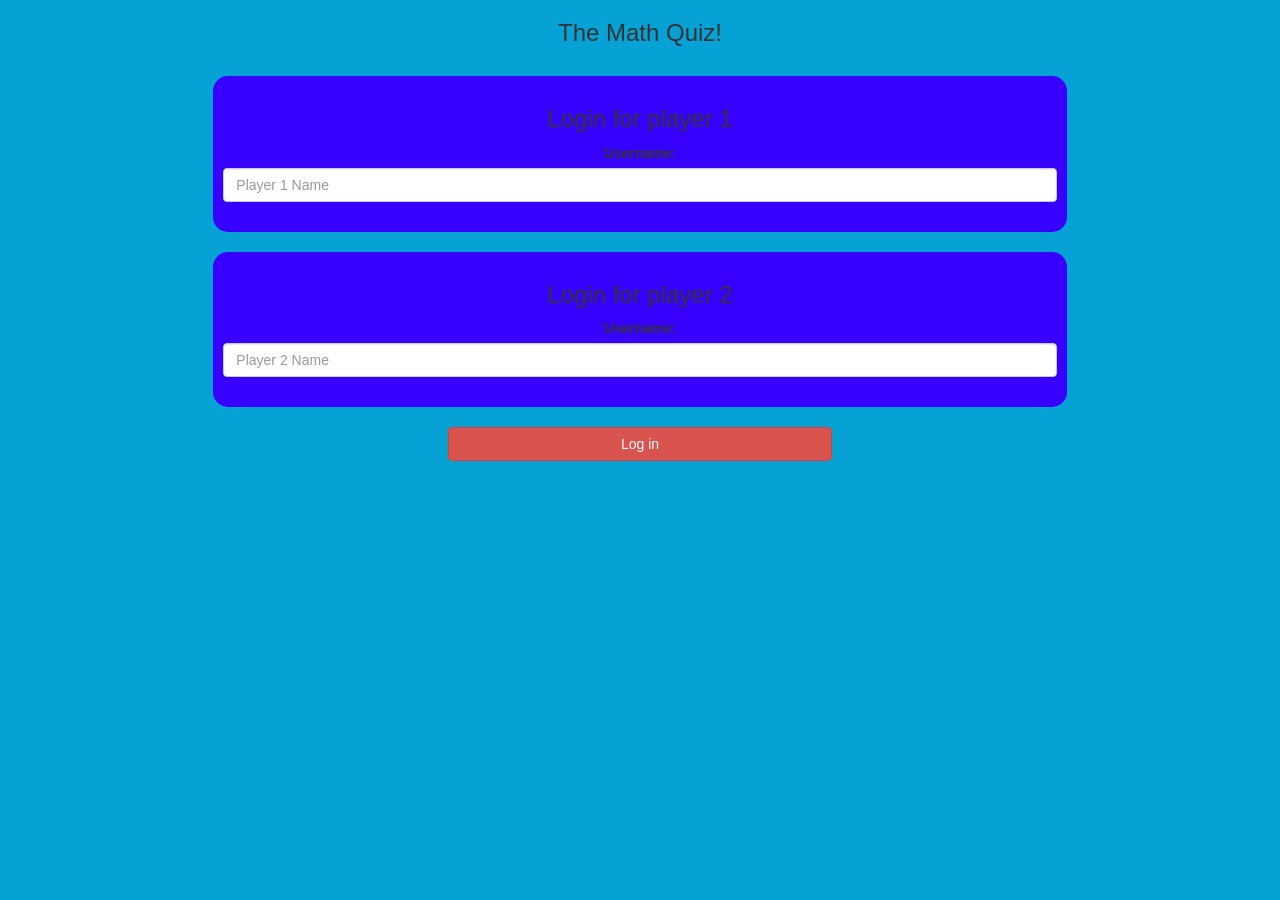
<file: index.html>
<html>
<html>
<head>
	<title>The Math Quiz!</title>

<meta name="viewport" content="width=device-width, initial-scale=1">
<link rel="stylesheet" href="https://maxcdn.bootstrapcdn.com/bootstrap/3.4.0/css/bootstrap.min.css">
<script src="https://ajax.googleapis.com/ajax/libs/jquery/3.4.1/jquery.min.js"></script>
<script src="https://maxcdn.bootstrapcdn.com/bootstrap/3.4.0/js/bootstrap.min.js"></script>

<link rel="stylesheet" type="text/css" href="game.css">

<script src="game_login.js"></script>
<script src="game_page.js"></script>

</head>
<body>

	<center>

		<h3>The Math Quiz!</h3>
			<br>
		<div class="col-ld-4 col-sm-8 cols.cs-11 login_div1">
			<h3>Login for player 1</h3>
			<label>Username:</label>
			<input type="text" id="player1_name_input" class="form-control" placeholder="Player 1 Name">
			<br>
		</div>

		<br>
		
		<div class="col-ld-4 col-sm-8 cols.cs-11 login_div2">
			<h3>Login for player 2</h3>
			<label>Username:</label>
			<input type="text" id="player2_name_input" class="form-control" placeholder="Player 2 Name">
			<br>
		</div>
			<br>
		<button style="width:30%" class="btn btn-danger" onclick="addUser()">Log in</button>
		</center>
</body>
</html>
</file>
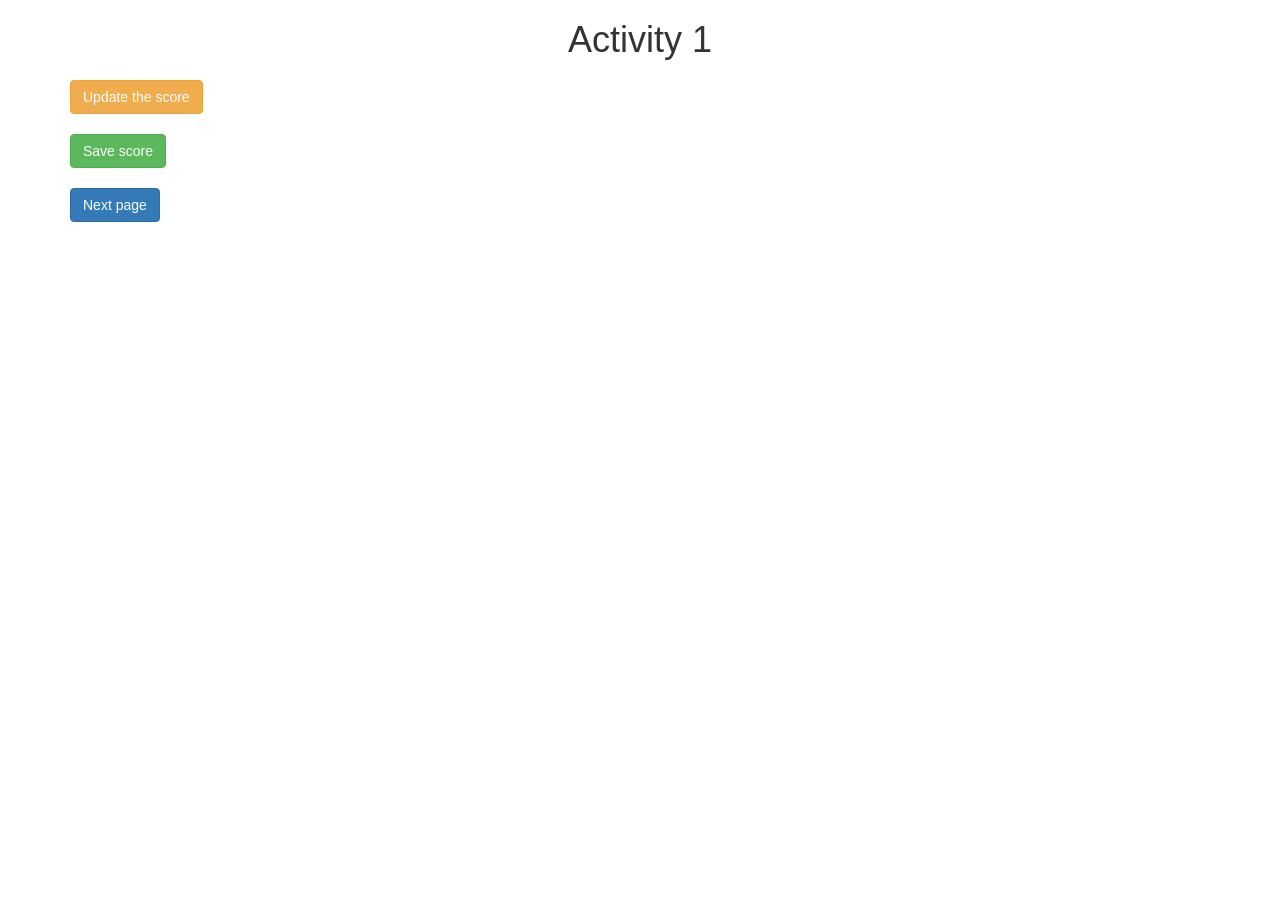
<file: activity_1.html>
<!DOCTYPE html>
<html>
<head>
	<title>Activity 1</title>

<meta name="viewport" content="width=device-width, initial-scale=1">
<link rel="stylesheet" href="https://maxcdn.bootstrapcdn.com/bootstrap/3.4.0/css/bootstrap.min.css">
<script src="https://ajax.googleapis.com/ajax/libs/jquery/3.4.1/jquery.min.js"></script>
<script src="https://maxcdn.bootstrapcdn.com/bootstrap/3.4.0/js/bootstrap.min.js"></script>
</head>
<body>

	<div class="container">
		<h1 style="text-align: center;">Activity 1</h1>

		<h1 id="score"></h1>

		<button onclick="updatescore()"  class="btn btn-warning">Update the score</button>
		<br>
		<br>

		<button onclick="savescore()"class="btn btn-success">Save score</button>
		<br>
		<br>

		<button onclick="nextpage()"class="btn btn-primary">Next page</button>
	</div>
	
<script src="activity1.js"></script>
</body>
</html>
</file>
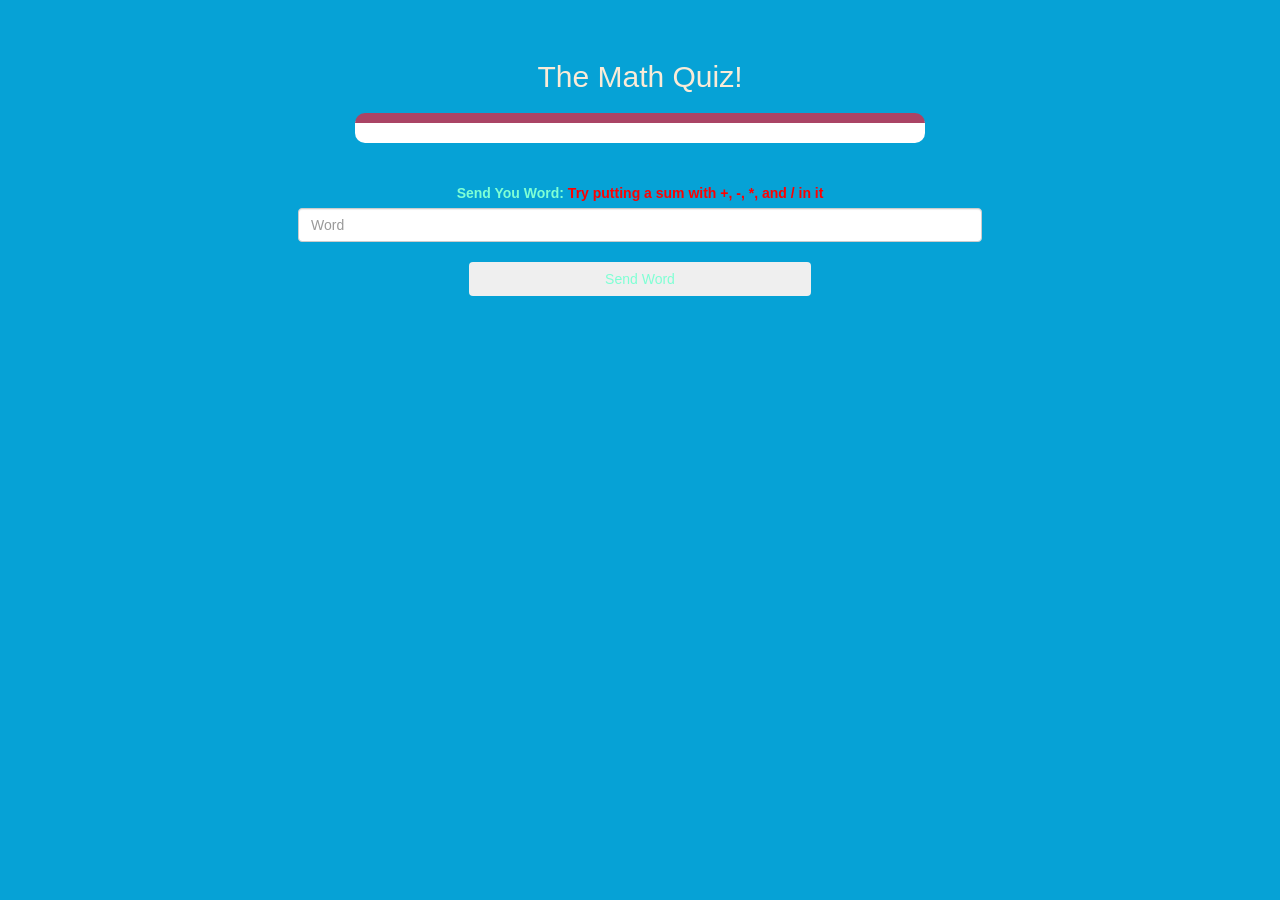
<file: game_page.html>
<html>
<head>
	<title>Math Quiz</title>

<meta name="viewport" content="width=device-width, initial-scale=1">
<link rel="stylesheet" href="https://maxcdn.bootstrapcdn.com/bootstrap/3.4.0/css/bootstrap.min.css">
<script src="https://ajax.googleapis.com/ajax/libs/jquery/3.4.1/jquery.min.js"></script>
<script src="https://maxcdn.bootstrapcdn.com/bootstrap/3.4.0/js/bootstrap.min.js"></script>

<link rel="stylesheet" type="text/css" href="game.css">
</head>
<body style="color:aquamarine;">

	<h4 id="player1_name"></h4> <span id="player1_score"></span>
	<br>
	<h4 id="player2_name"></h4>	<span id="player2_score"></span>

<div class="container">
	<center>
		<h2 style="color:antiquewhite;">The Math Quiz!</h2>
		<h3 id="player_question"></h3>
		<h3 id="player_answer"></h3>
		<div id="output" class="col-lg-6"> </div>
		<br>
		<br>

		<label>Send You Word: <b style="color: red">Try putting a sum with +, -, *, and / in it</b></label>
		<input type="text" id="word" class="form-control" placeholder="Word">
		<br>
		<button onclick="send()" class="btn btn-succes" style="width:30%;">Send Word</button>

	</center>
</div>
<script src="game_page.js"></script>
</body>
</html>
</file>
<file: game.css>
body
{
	background: rgb(6, 162, 214);
}

	.login_div1 , .login_div2
	{
		background: rgb(56, 1, 255);
		padding: 10px;
		float: none;
		border-radius: 15px;
	}


#player1_name , #player2_name
{
	display: inline-block;
	margin-left: 20px;
}
#word
{
	width: 60%;
}
#word_display
{
	letter-spacing: 5px;
}
#output
{
background: white;
border-radius: 10px;
border-top: 10px solid #AA4465;
padding: 10px;
float: none;
text-align: left;
}
</file>
